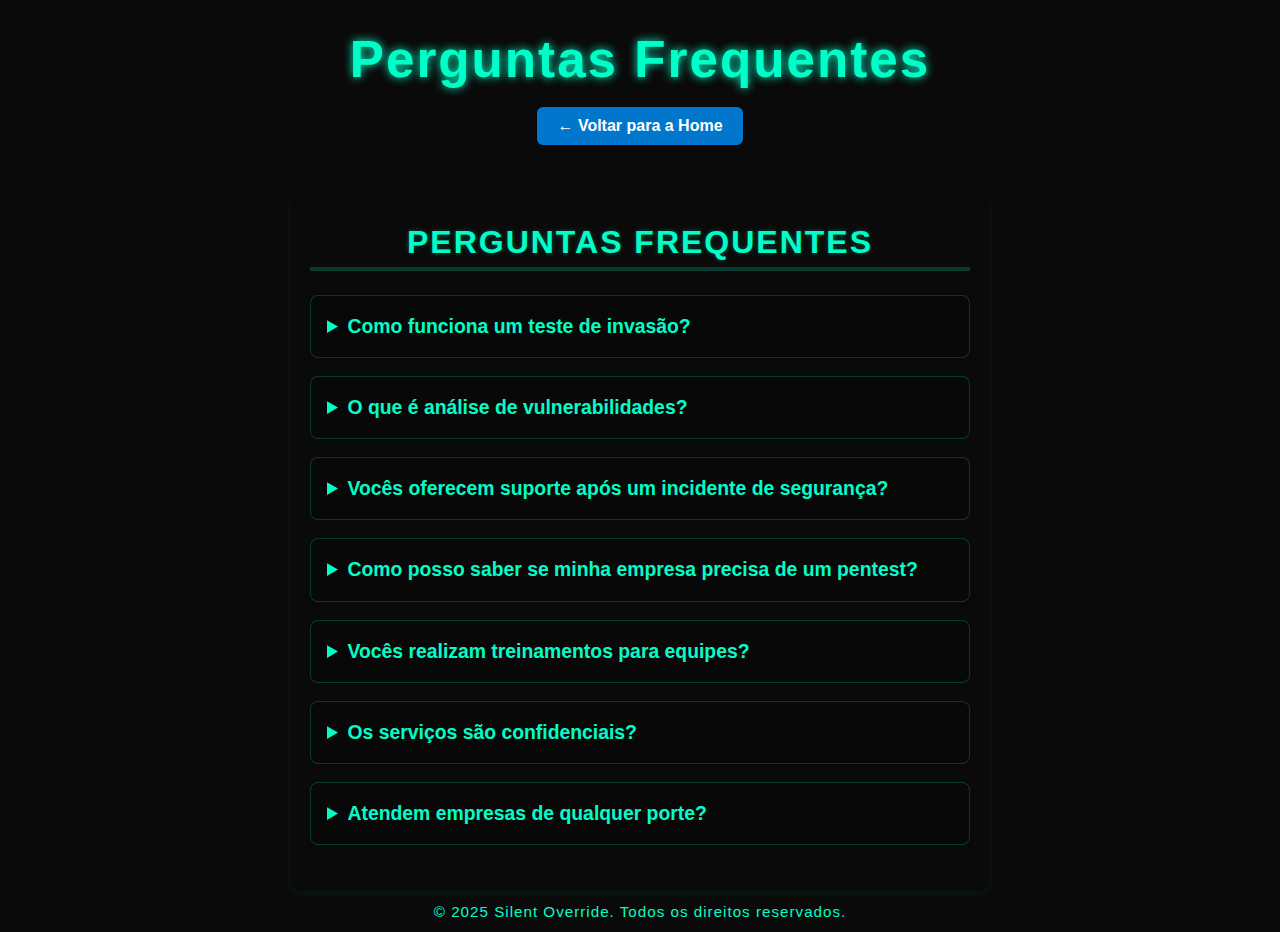
<file: paginas/faq.html>
<!DOCTYPE html>
<html lang="pt-BR">
<head>
  <meta charset="UTF-8" />
  <meta name="viewport" content="width=device-width, initial-scale=1.0" />
  <title>Perguntas Frequentes - Silent Override</title>
  <link rel="stylesheet" href="../style.css" />
  <link rel="stylesheet" href="https://cdnjs.cloudflare.com/ajax/libs/font-awesome/6.5.0/css/all.min.css">
</head>
<body>
  <header>
    <h1>Perguntas Frequentes</h1>
    <a href="../index.html" class="voltar">← Voltar para a Home</a>
  </header>
  <section class="faq">
    <h2>Perguntas Frequentes</h2>
    <details>
      <summary>Como funciona um teste de invasão?</summary>
      <p>Simulamos ataques reais para identificar vulnerabilidades e ajudar na correção antes que sejam exploradas.</p>
    </details>
    <details>
      <summary>O que é análise de vulnerabilidades?</summary>
      <p>É o processo de identificar, classificar e priorizar falhas de segurança em sistemas, redes ou aplicações, fornecendo recomendações para mitigação.</p>
    </details>
    <details>
      <summary>Vocês oferecem suporte após um incidente de segurança?</summary>
      <p>Sim, oferecemos monitoramento contínuo e resposta rápida a incidentes para minimizar danos e restaurar a normalidade operacional.</p>
    </details>
    <details>
      <summary>Como posso saber se minha empresa precisa de um pentest?</summary>
      <p>Se sua empresa lida com dados sensíveis, possui sistemas expostos à internet ou precisa cumprir normas de segurança, o pentest é altamente recomendado.</p>
    </details>
    <details>
      <summary>Vocês realizam treinamentos para equipes?</summary>
      <p>Sim, capacitamos equipes com treinamentos técnicos e programas de conscientização para fortalecer a cultura de segurança da informação.</p>
    </details>
    <details>
      <summary>Os serviços são confidenciais?</summary>
      <p>Sim, garantimos total confidencialidade e ética em todos os projetos realizados.</p>
    </details>
    <details>
      <summary>Atendem empresas de qualquer porte?</summary>
      <p>Sim, nossos serviços são personalizados para empresas de todos os tamanhos, instituições e também para pessoas físicas.</p>
    </details>
  </section>
  <footer class="rodape">
    © 2025 Silent Override. Todos os direitos reservados.
  </footer>
</body>
</html>
</file>
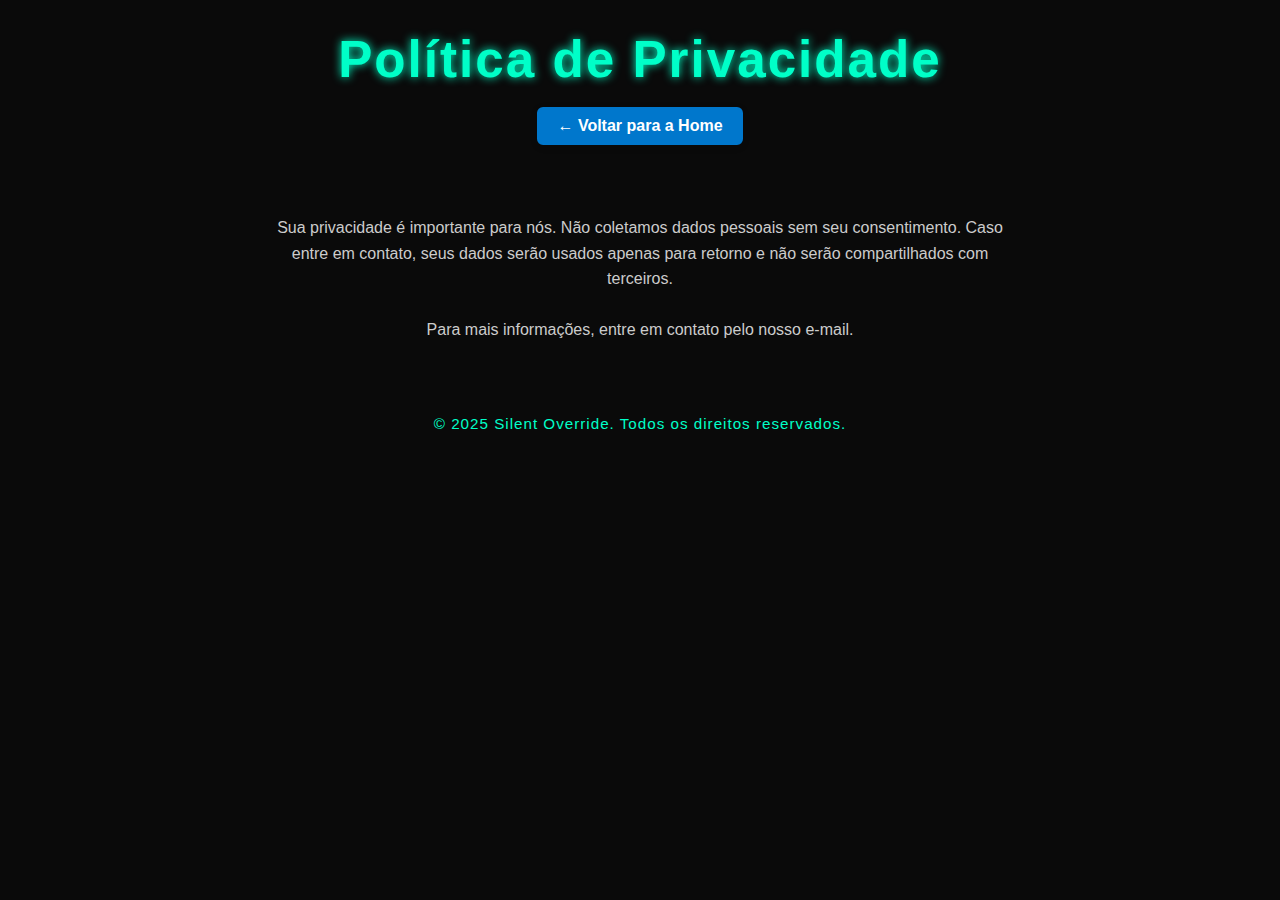
<file: paginas/politica-privacidade.html>
<!DOCTYPE html>
<html lang="pt-BR">
<head>
  <meta charset="UTF-8" />
  <meta name="viewport" content="width=device-width, initial-scale=1.0" />
  <title>Política de Privacidade - Silent Override</title>
  <link rel="stylesheet" href="../style.css" />
</head>
<body>
  <header>
    <h1>Política de Privacidade</h1>
    <a href="../index.html" class="voltar">← Voltar para a Home</a>
  </header>
  <section class="sobre">
    <p>
      Sua privacidade é importante para nós. Não coletamos dados pessoais sem seu consentimento. Caso entre em contato, seus dados serão usados apenas para retorno e não serão compartilhados com terceiros.<br><br>
      Para mais informações, entre em contato pelo nosso e-mail.
    </p>
  </section>
  <footer class="rodape">
    © 2025 Silent Override. Todos os direitos reservados.
  </footer>
</body>
</html>
</file>
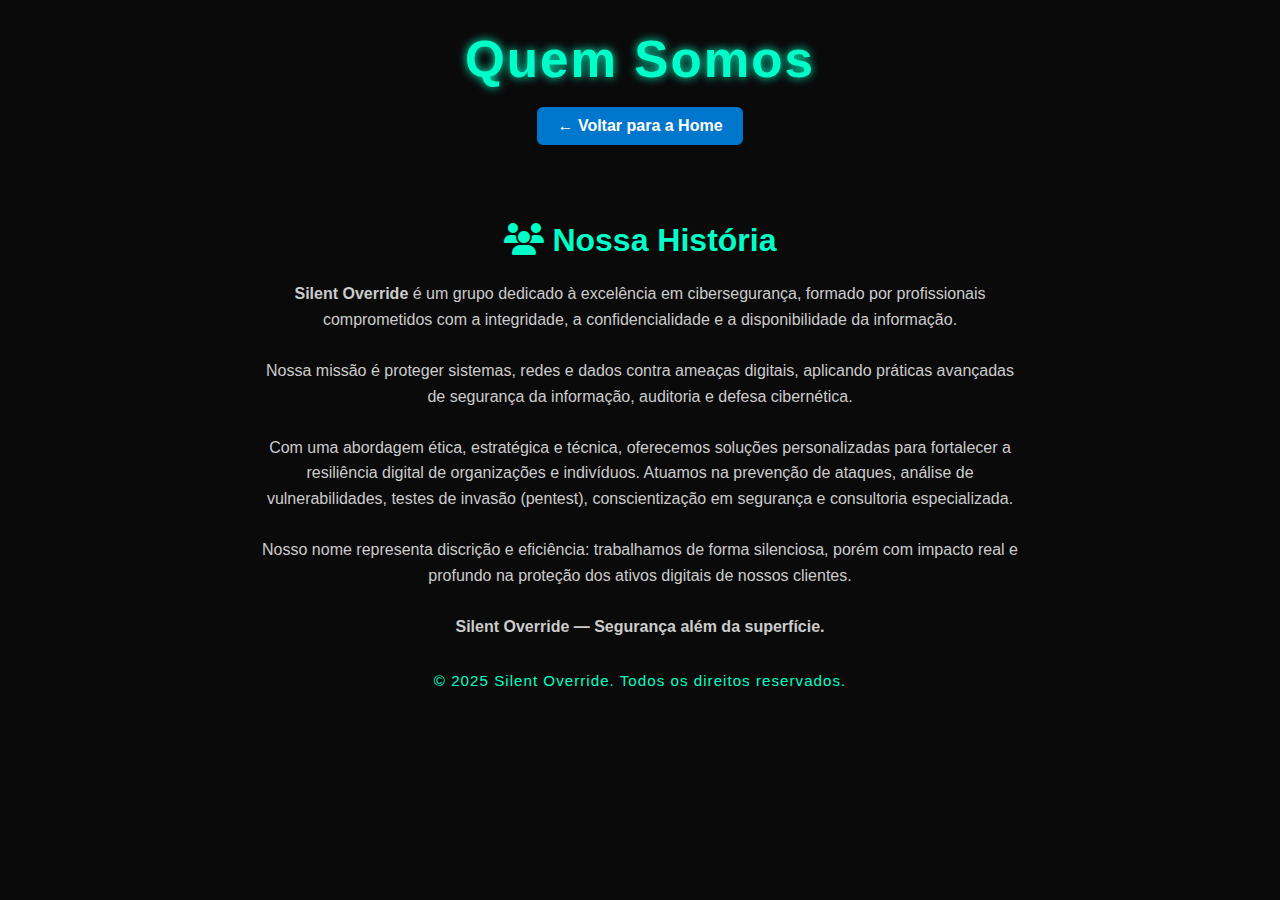
<file: paginas/quem-somos.html>
<!DOCTYPE html>
<html lang="pt-BR">
<head>
  <meta charset="UTF-8" />
  <meta name="viewport" content="width=device-width, initial-scale=1.0" />
  <title>Quem Somos - Silent Override</title>
  <link rel="stylesheet" href="../style.css" />
  <link rel="stylesheet" href="https://cdnjs.cloudflare.com/ajax/libs/font-awesome/6.5.0/css/all.min.css">
</head>
<body>
  <header>
    <h1>Quem Somos</h1>
    <a href="../index.html" class="voltar">← Voltar para a Home</a>
  </header>
  <section class="quem-somos">
    <h2><i class="fas fa-users"></i> Nossa História</h2>
    <p>
      <strong>Silent Override</strong> é um grupo dedicado à excelência em cibersegurança, formado por profissionais comprometidos com a integridade, a confidencialidade e a disponibilidade da informação.<br><br>
      Nossa missão é proteger sistemas, redes e dados contra ameaças digitais, aplicando práticas avançadas de segurança da informação, auditoria e defesa cibernética.<br><br>
      Com uma abordagem ética, estratégica e técnica, oferecemos soluções personalizadas para fortalecer a resiliência digital de organizações e indivíduos. Atuamos na prevenção de ataques, análise de vulnerabilidades, testes de invasão (pentest), conscientização em segurança e consultoria especializada.<br><br>
      Nosso nome representa discrição e eficiência: trabalhamos de forma silenciosa, porém com impacto real e profundo na proteção dos ativos digitais de nossos clientes.<br><br>
      <b>Silent Override — Segurança além da superfície.</b>
    </p>
  </section>
  <footer class="rodape">
    © 2025 Silent Override. Todos os direitos reservados.
  </footer>
</body>
</html>
</file>
<file: style.css>
* {
  margin: 0;
  padding: 0;
  box-sizing: border-box;
}

.top-bar {
  display: flex;
  align-items: center;
  justify-content: flex-start;
  padding: 24px 32px 0 32px;
  gap: 32px;
}

.menu-toggle {
  display: none;
  background: none;
  border: none;
  color: #00ffc8;
  font-size: 2em;
  position: fixed;
  top: 24px;
  left: 24px;
  z-index: 1001;
  cursor: pointer;
}

.menu-site {
  display: flex;
  gap: 32px;
  justify-content: center;
  align-items: center;
  /* background: rgba(10,10,10,0.95); */
  padding: 6px 0;
  position: sticky;
  top: 0;
  z-index: 100;
}

.menu-site a {
  color: #00ffc8;
  text-decoration: none;
  font-weight: bold;
  font-size: 1.1em;
  padding: 8px 18px;
  border-radius: 6px;
  background: rgba(10,10,10,0.95); /* Fundo individual */
  transition: background 0.2s, color 0.2s;
}

.menu-site a:hover {
  background: #00ffc8;
  color: #181818;
}

.social-top {
  position: fixed;
  top: 24px;
  right: 32px;
  z-index: 999; /* Bem acima do menu */
  display: flex;
  gap: 18px;
}

.social-top a {
  color: #00ffc8;
  font-size: 2em;
  text-decoration: none;
  transition: color 0.2s;
  cursor: pointer;
}

.social-top a:hover {
  color: #fff;
}

#btn-topo {
  position: fixed;
  bottom: 32px;
  right: 32px;
  background: #0763ee;
  color: #181818;
  border: none;
  border-radius: 50%;
  width: 48px;
  height: 48px;
  display: flex;
  align-items: center;
  justify-content: center;
  font-size: 2em;
  box-shadow: 0 2px 8px rgba(0,255,200,0.18);
  cursor: pointer;
  z-index: 99;
  opacity: 1;
  pointer-events: auto;
  transition: opacity 0.3s;
}
#btn-topo:hover {
  background: #fff;
  color: #00ffc8;
}

/* Estilos para página 404 */
body.pagina-404 {
  background: #0a0a0a;
  color: #00ffc8;
  display: flex;
  flex-direction: column;
  align-items: center;
  justify-content: center;
  min-height: 100vh;
  text-align: center;
}

.erro404 {
  font-size: 6em;
  font-weight: bold;
  margin-bottom: 10px;
  text-shadow: 0 0 20px #00ffc8;
}

.mensagem-erro {
  font-size: 1.5em;
  margin-bottom: 30px;
}

.voltar-home {
  display: inline-block;
  background: #00ffc8;
  color: #181818;
  padding: 12px 32px;
  border-radius: 8px;
  font-size: 1.1em;
  font-weight: bold;
  text-decoration: none;
  transition: background 0.2s, color 0.2s;
  margin-top: 20px;
}

.voltar-home:hover {
  background: #fff;
  color: #00ffc8;
}

.icone-erro {
  font-size: 3em;
  margin-bottom: 18px;
  color: #00ffc8;
}

body {
  font-family: 'Segoe UI', sans-serif;
  background-color: #0a0a0a;
  color: #00ffc8;
  position: relative;
  min-height: 100vh;
  overflow-x: hidden;
}

.ver-mais {
  display: inline-block;
  margin-top: 12px;
  background: #00ffc8;
  color: #181818;
  padding: 8px 22px;
  border-radius: 6px;
  font-weight: bold;
  text-decoration: none;
  transition: background 0.2s, color 0.2s;
}
.ver-mais:hover {
  background: #fff;
  color: #00ffc8;
}

/* FAQ */
.faq {
  max-width: 700px;
  margin: 40px auto 0 auto;
  background: rgba(10,10,10,0.85);
  border-radius: 12px;
  padding: 28px 20px;
  color: #00ffc8;
  box-shadow: 0 2px 8px rgba(0,255,200,0.08);
}

.faq .ver-mais {
  display: block;
  margin: 18px auto 0 auto;
  text-align: center;
}

.faq h2 {
  color: #00ffc8;
  margin-bottom: 18px;
  font-size: 2rem;
  text-align: center;
  letter-spacing: 1px;
  text-shadow: 0 0 10px rgba(0,255,200,0.5);
  font-weight: bold;
  animation: fadeIn 1.5s ease-in-out;
  margin-top: 0;
  margin-bottom: 24px;
  padding-bottom: 8px;
  border-bottom: 2px solid rgba(0,255,200,0.2);
  box-shadow: inset 0 -2px rgba(0,255,200,0.2);
  font-family: 'Segoe UI', sans-serif;
  font-weight: 600;
  text-transform: uppercase;
  letter-spacing: 2px;
  line-height: 1.2;
  text-shadow: 0 0 5px rgba(0,255,200,0.3);
  transition: color 0.2s, text-shadow 0.2s; 
}

.faq details {
  margin-bottom: 18px;
  background: rgba(0,0,0,0.12);
  border-radius: 8px;
  padding: 16px;
  color: #ccc;
  cursor: pointer;
  transition: background 0.3s, box-shadow 0.3s;
  box-shadow: 0 2px 4px rgba(0,0,0,0.1);
  font-family: 'Segoe UI', sans-serif;
  font-size: 1.1em;
  line-height: 1.5;
  border: 1px solid rgba(0,255,200,0.2);
  font-weight: 500;
}

.faq details[open] {
  background: rgba(0,255,200,0.06);
}

.faq summary {
  font-weight: bold;
  color: #00ffc8;
  font-size: 1.1em;
  outline: none;
  cursor: pointer;
}

.faq p {
  margin-top: 8px;
  color: #ccc;
  font-size: 1em;
}

.contato {
  max-width: 600px;
  margin: 40px auto 0 auto;
  text-align: center;
  padding: 24px;
  background: rgba(10,10,10,0.85);
  border-radius: 10px;
  color: #00ffc8;
  box-shadow: 0 2px 8px rgba(0,255,200,0.08);
}

.contato h2 {
  color: #00ffc8;
  margin-bottom: 12px;
}

.contato-email {
  color: #00ffc8;
  font-weight: bold;
  text-decoration: none;
  font-size: 1.1em;
  transition: color 0.2s;
}

.contato-email:hover {
  color: #fff;
}

.rodape {
  width: 100%;
  text-align: center;
  padding: 18px 0 12px 0;
  color: #00ffc8;
  font-size: 1em;
  letter-spacing: 1px;
  position: relative;
  bottom: 0;
  left: 0;
  z-index: 10;
}

#particles-js {
  position: fixed;
  top: 0;
  left: 0;
  width: 100vw;
  height: 100vh;
  z-index: -1;
  pointer-events: none;
}

header {
  text-align: center;
  padding: 60px 20px 20px;
  animation: fadeIn 1.5s ease-in-out;
}

header h1 {
  font-size: 3.2rem;
  color: #00ffc8;
  text-shadow: 0 0 10px #00ffc8;
  margin-bottom: 10px;
  letter-spacing: 2px;
}

header p {
  font-size: 1.2rem;
  color: #ccc;
  margin-top: 10px;
}

.sobre {
  max-width: 800px;
  margin: 40px auto;
  text-align: center;
  padding: 20px;
  color: #ccc;
  line-height: 1.6;
}

.sobre h2 {
  color: #00ffc8;
  margin-bottom: 15px;
  font-size: 2rem;
}

.quem-somos {
  max-width: 800px;
  margin: 40px auto 0 auto;
  text-align: center;
  padding: 20px;
  color: #ccc;
  line-height: 1.6;
}

.quem-somos h2 {
  color: #00ffc8;
  margin-bottom: 15px;
  font-size: 2rem;
}

/* Equipe lado a lado */
.team {
  display: flex;
  flex-wrap: wrap;
  justify-content: center;
  align-items: flex-start;
  margin: 40px auto;
  max-width: 1200px;
  color: #ccc;
  animation: fadeIn 1.5s ease-in-out;
  text-align: center;
  padding: 40px 20px;
  border-radius: 10px;
  gap: 30px;
}

.titulo-equipe {
  width: 100%;
  text-align: center;
  margin-bottom: 18px;
}

.titulo-equipe h2 {
  color: #00ffc8;
  font-size: 2rem;
  margin: 0;
  letter-spacing: 1px;
}

.member {
  background-color: rgb(245, 5, 5);
  border: 1px solid #1dface;
  padding: 20px;
  width: 300px;
  text-align: center;
  color: #fff;
  border-radius: 10px;
  margin: 0;
  transition: transform 0.2s, box-shadow 0.2s;
}

.member:hover {
  transform: scale(1.05);
  box-shadow: 0 0 20px #00ffc8;
}

.member h2 {
  font-size: 1.5rem;
  margin-bottom: 10px;
  color: #ffffff;
  display: flex;
  align-items: center;
  justify-content: center;
  gap: 8px;
}

.member h2 i {
  font-size: 1.5rem;
  min-width: 38px;
  text-align: center;
  display: inline-flex;
  align-items: center;
  justify-content: center;
}

.member a {
  text-decoration: none;
  color: #00ffc8;
  font-weight: bold;
  transition: color 0.2s;
}

.member a:hover {
  color: #fff;
}

.member p {
  font-size: 1rem;
  color: #cccccc;
}

.member-link {
  text-decoration: none;
  display: block;
  width: fit-content;
}

.member-link .member {
  cursor: pointer;
  transition: transform 0.2s, box-shadow 0.2s;
}

.member-link:hover .member {
  transform: scale(1.05);
  box-shadow: 0 0 20px #00ffc8;
}

@keyframes fadeIn {
  from {
    opacity: 0;
    transform: translateY(-20px);
  }
  to {
    opacity: 1;
    transform: translateY(0);
  }
}

/* Estilo para o perfil do integrante */
.perfil {
  max-width: 400px;
  margin: 40px auto;
  padding: 24px;
  border-radius: 12px;
  box-shadow: 0 2px 8px rgba(0,0,0,0.1);
  text-align: center;
  background: rgba(10, 10, 10, 0.85);
  border: 1px solid #00ffc8;
}

.foto-perfil {
  width: 150px;
  height: 150px;
  border-radius: 50%;
  object-fit: cover;
  margin-bottom: 16px;
  border: 3px solid #0077cc;
}

.perfil p {
  color: #00ffc8;
  font-size: 1.08em;
}

.redes-sociais {
  margin-top: 16px;
}

.redes-sociais a {
  margin: 0 10px;
  text-decoration: none;
  color: #0077cc;
  font-size: 1.8em;
  transition: color 0.2s;
}

.redes-sociais a:hover {
  color: #005fa3;
}

.voltar {
  display: inline-block;
  margin-top: 8px;
  color: #fff;
  background: #0077cc;
  border: 2px solid #0077cc;
  border-radius: 6px;
  padding: 8px 18px;
  text-decoration: none;
  font-size: 1em;
  font-weight: bold;
  transition: background 0.2s, color 0.2s, border 0.2s;
  box-shadow: 0 2px 8px rgba(0,0,0,0.08);
}

.voltar:hover {
  background: #fff;
  color: #0077cc;
  border: 2px solid #0077cc;
}

/* Responsivo para telas pequenas */
/* ...seu CSS existente... */

/* Responsivo para telas pequenas */
@media (max-width: 900px) {
  .team {
    flex-direction: column;
    align-items: center;
    padding: 20px 5px;
    gap: 18px;
  }
  .member {
    width: 95vw;
    max-width: 350px;
    min-width: 220px;
    margin-bottom: 20px;
    padding: 14px 4px;
    font-size: 1em;
  }
  .perfil {
    max-width: 98vw;
  }
}

/* ...código existente... */

@media (max-width: 700px) {
  .social-top {
    position: static;
    display: flex;
    justify-content: center;
    margin: 18px 0 0 0;
    right: 0;
    top: 0;
    gap: 18px;
  }

  .menu-toggle {
    display: block;
  }
  .menu-site {
    display: none;
    flex-direction: column;
    gap: 10px;
    padding: 16px 0;
    position: fixed;
    top: 0;
    left: 0;
    width: 80vw;
    max-width: 320px;
    height: 100vh;
    background: rgba(10,10,10,0.98);
    z-index: 1000;
    box-shadow: 2px 0 16px rgba(0,255,200,0.08);
    align-items: flex-start;
    transition: transform 0.3s;
    overflow-y: auto;
  }
  .menu-site.menu-aberto {
    display: flex;
  }
  .menu-site a {
    width: 100%;
    text-align: left;
    font-size: 1.2em;
    padding: 18px 24px;
    border-radius: 0;
    background: none;
    margin-bottom: 0;
    border-bottom: 1px solid rgba(0,255,200,0.08);
    display: block;
  }
}
  header {
    padding: 30px 5px 10px;
  }

 .sobre, .quem-somos, .contato, .faq {
  word-break: break-word;
  white-space: normal;
}

  .team {
    flex-direction: column;
    align-items: center;
    padding: 10px 2px;
    gap: 18px;
  }

  .member {
    width: 95vw;
    max-width: 350px;
    min-width: 220px;
    margin: 0 auto 18px auto;
    padding: 14px 4px;
    font-size: 1em;
    box-sizing: border-box;
    display: flex;
    flex-direction: column;
    justify-content: center;
    align-items: center;
  }

  .perfil {
    max-width: 98vw;
    padding: 10px 4px;
  }

  .foto-perfil {
    width: 110px;
    height: 110px;
  }

  .rodape {
    font-size: 0.95em;
    padding: 12px 2px;
  }

  #btn-topo {
    right: 12px;
    bottom: 12px;
    width: 40px;
    height: 40px;
    font-size: 1.5em;
  }
</file>
